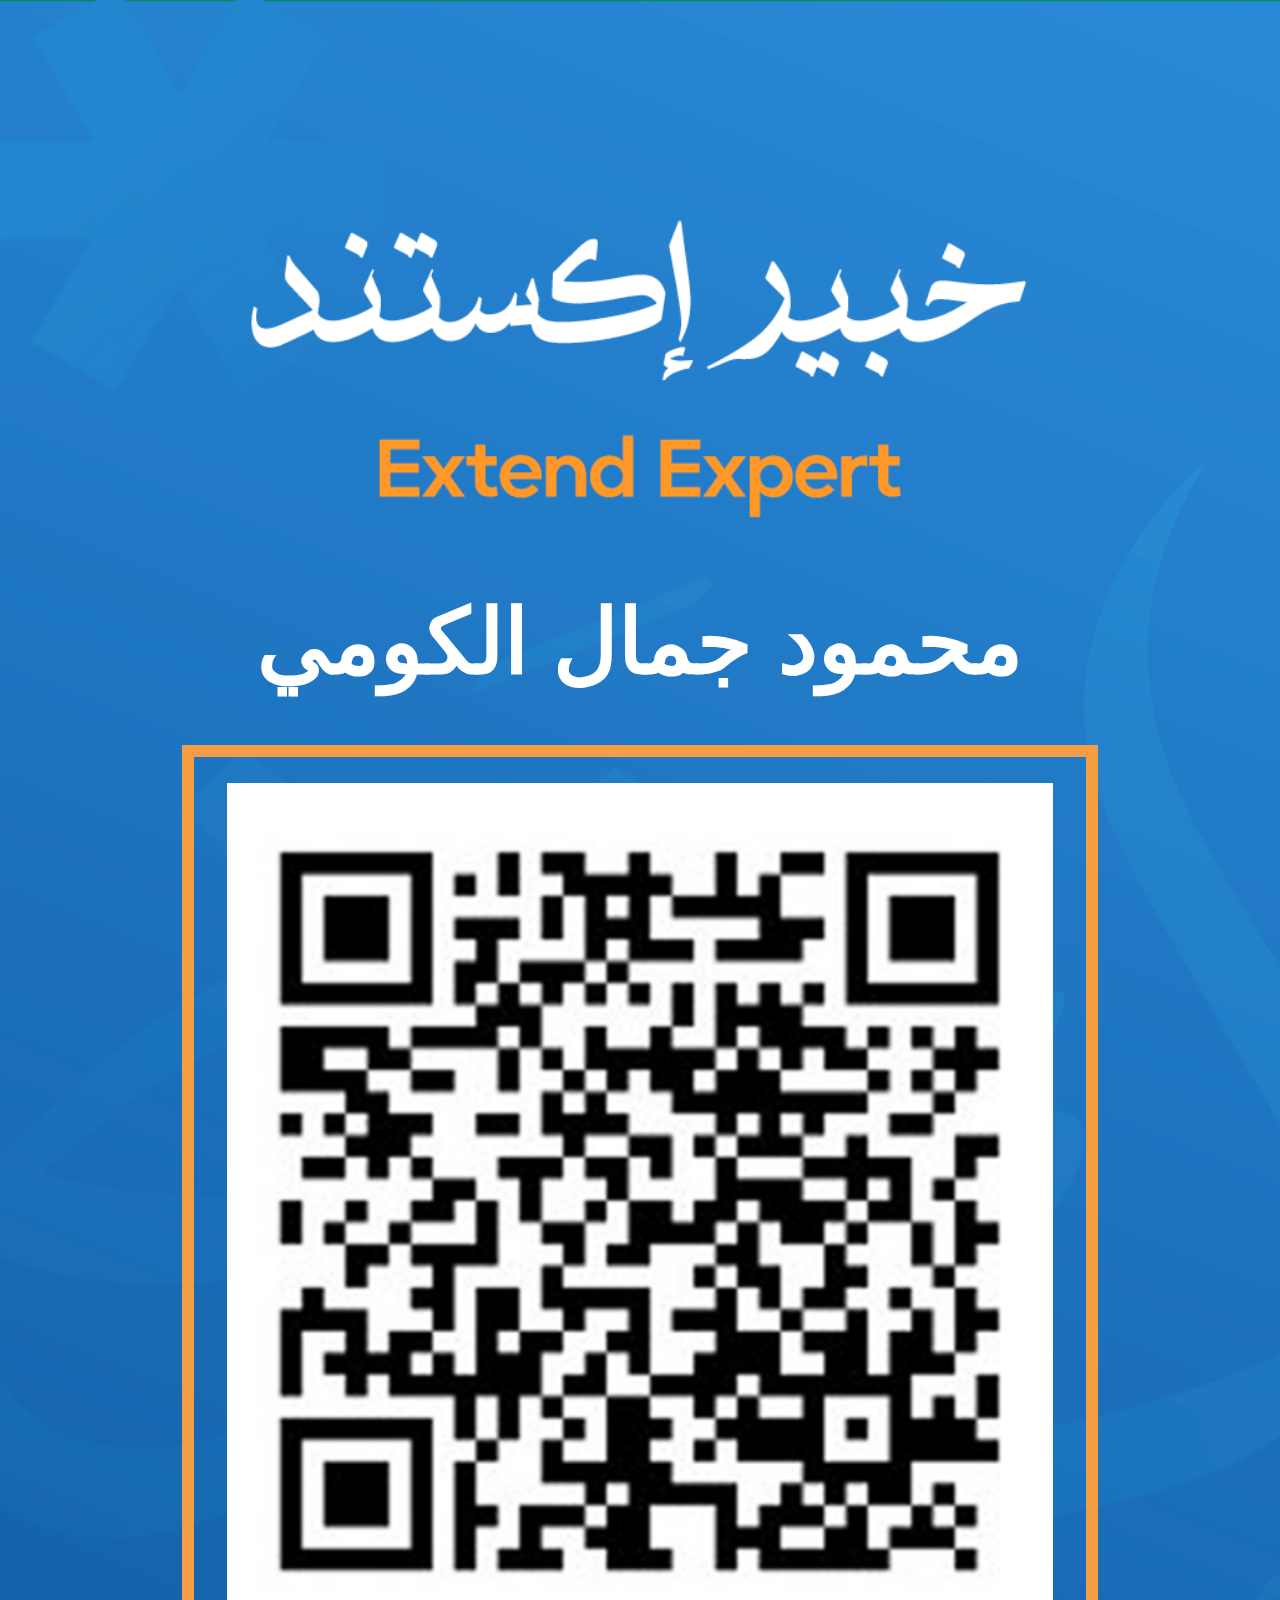
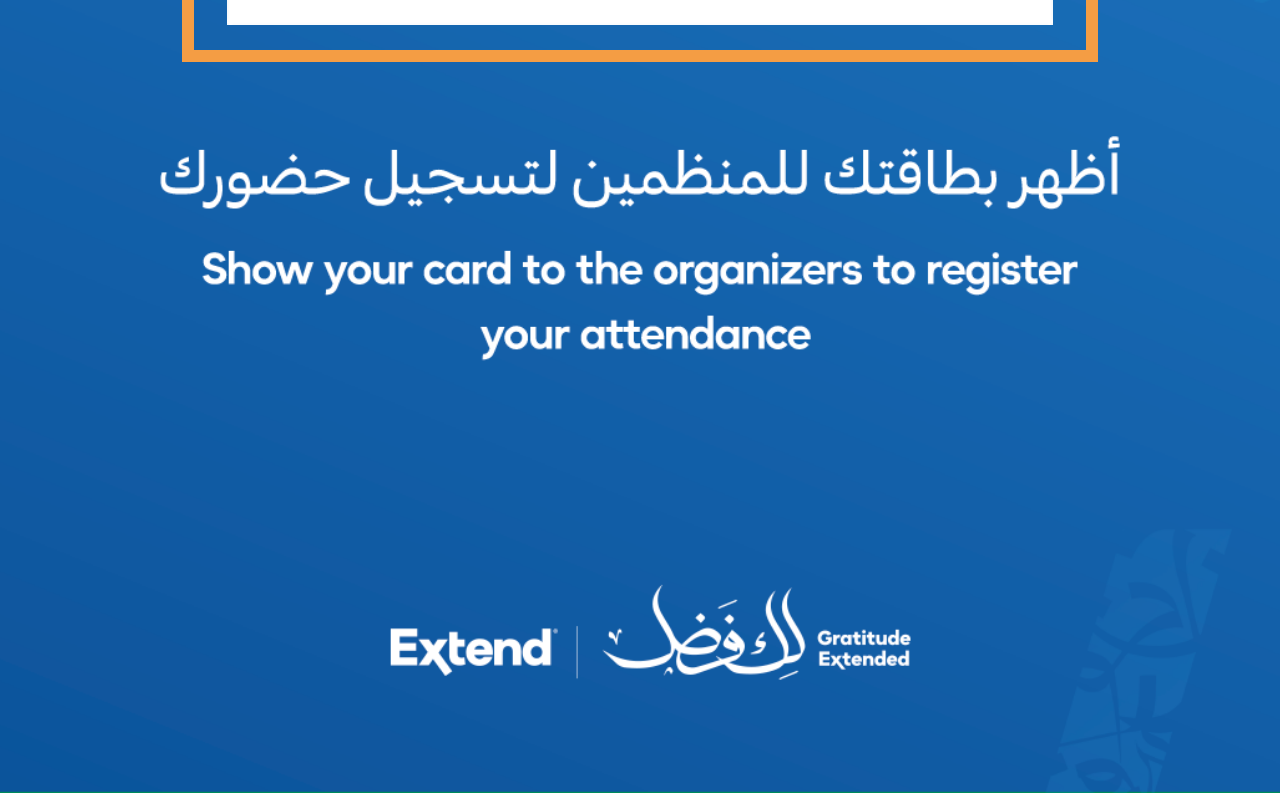
<file: Email.html>
<!DOCTYPE html>
<html lang="en">

<head>
    <!-- Required meta tags -->
    <meta charset="UTF-8">
    <meta http-equiv="X-UA-Compatible" content="IE=edge">
    <meta name="viewport" content="width=device-width, initial-scale=1.0">
    <!-- Primary Meta Tags -->
    <title>Extend Email</title>
    <meta name="title" content="Extend Email">
    <meta name="description" content="">

    <!-- <style>
      @font-face {
      font-family: fontBold;
      font-display: swap;
      src: url(../webfonts/29ltkaff-bold.woff2);
    } -->

    </style>
</head>

<body style="font-family: 'fontBold', sans-serif; box-sizing: border-box;margin: 0;padding: 0;outline: none;scroll-behavior: smooth;background-image: url(img/Guests_BG.png);  background-size: cover; background-position: center; background-repeat: no-repeat; width: 100%; aspect-ratio: 1/1.79166666667; padding: 44% 15% 55%; display: flex; flex-direction: column;">
    <div class="container" style="flex: 1; display: flex; flex-direction: column; justify-content: space-between; align-items: center; gap: 4vw; padding: 3%;">
        <h1 class="name" style="text-align: center; color: white; font-size: 7vw; font-family: 'fontBold', sans-serif; box-sizing: border-box; margin: 0; padding: 0; outline: none; scroll-behavior: smooth; direction: rtl;">محمود جمال الكومي</h1>
        <img class="qrCode" src="img/qrCode.png" alt="" style="width: 100%; aspect-ratio: 1/1; padding: 3%; border: 1vw solid #f49d44; flex: 1; object-fit: contain;">
    </div>
</body>

</html>
</file>
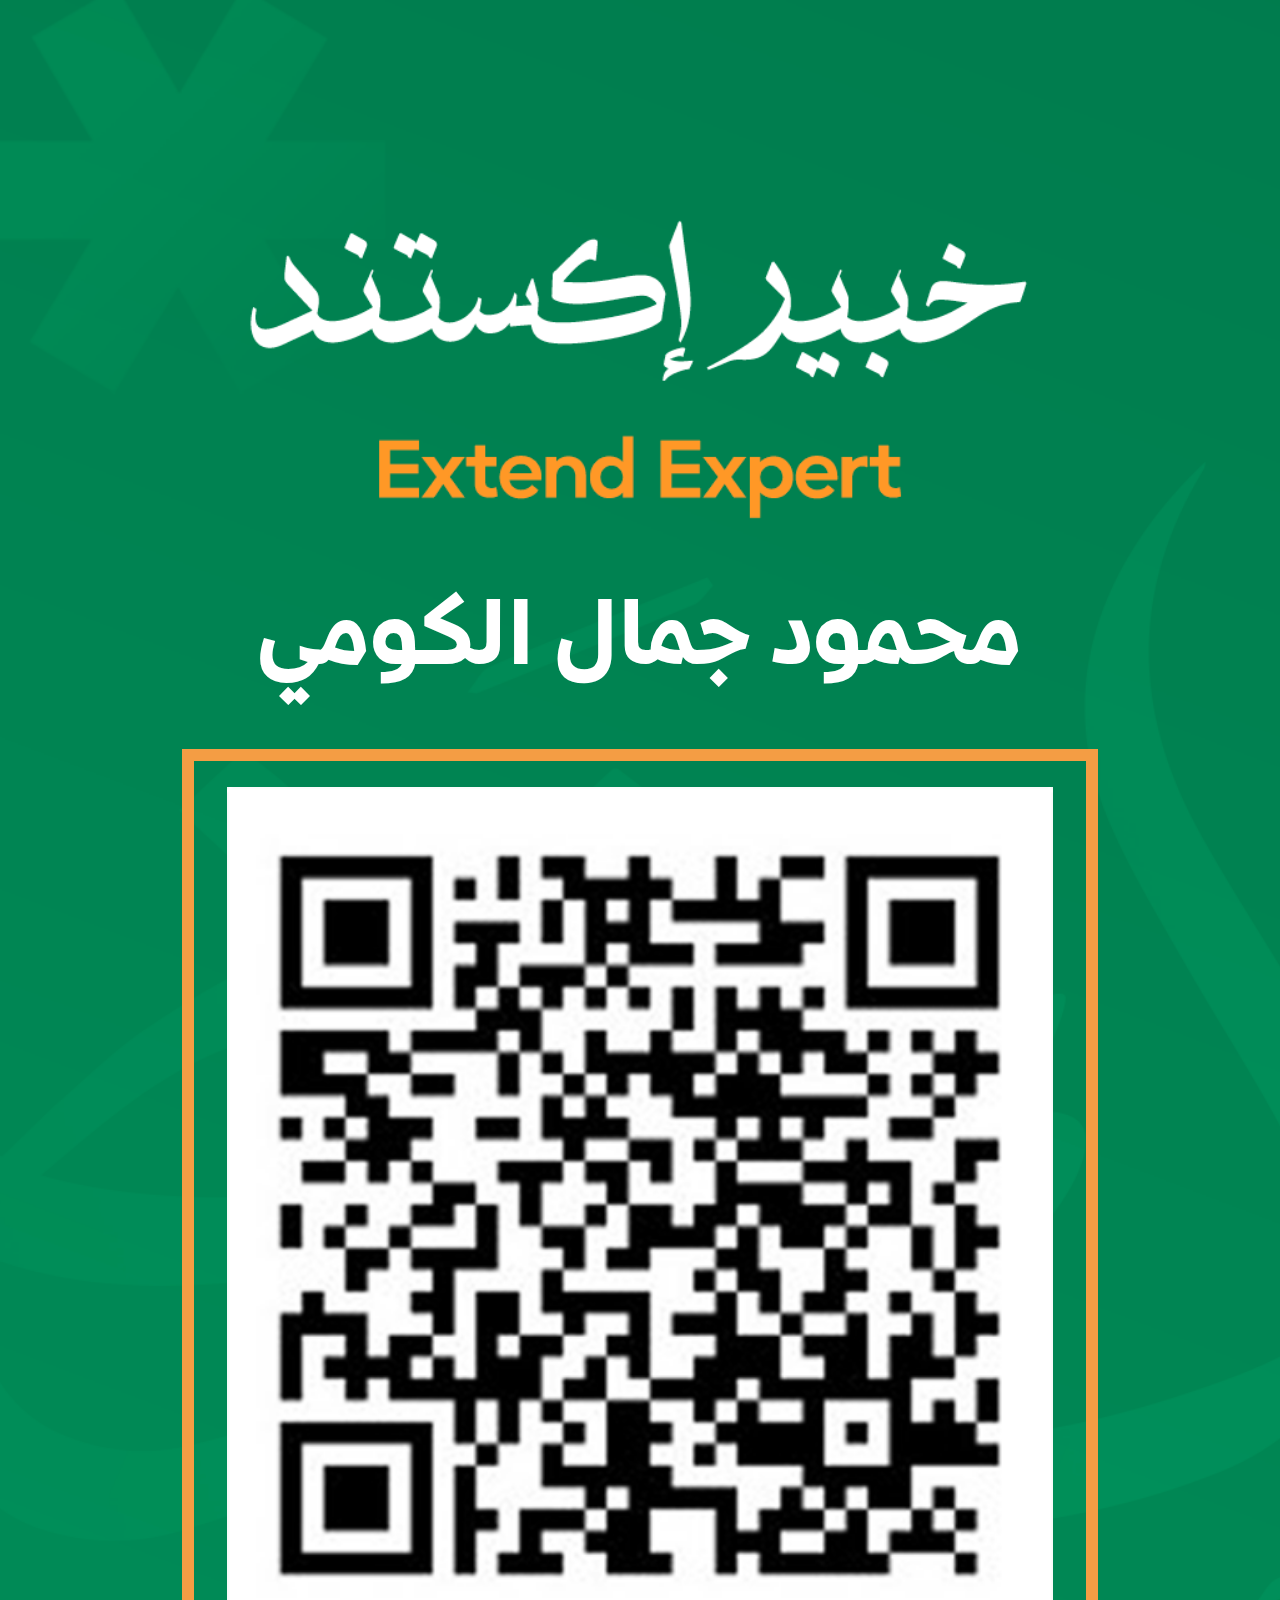
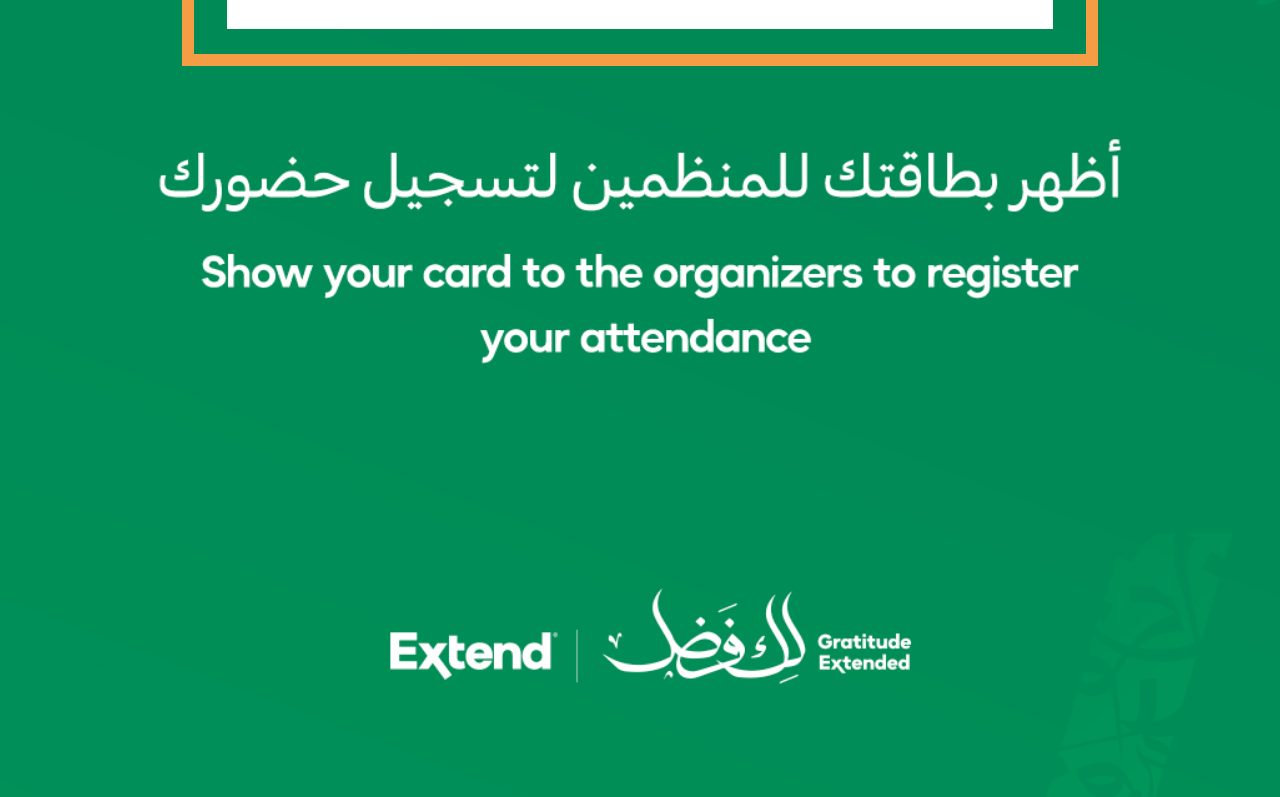
<file: Email2.html>
<!DOCTYPE html>
<html lang="en">

<head>
    <!-- Required meta tags -->
    <meta charset="UTF-8">
    <meta http-equiv="X-UA-Compatible" content="IE=edge">
    <meta name="viewport" content="width=device-width, initial-scale=1.0">
    <!-- Primary Meta Tags -->
    <title>Extend Email</title>
    <meta name="title" content="Extend Email">
    <meta name="description" content="">

    <style>
      @font-face {
      font-family: fontBold;
      font-display: swap;
      src: url(../webfonts/29ltkaff-bold.woff2);
      }
    </style>
</head>

<body style="font-family: 'fontBold', sans-serif; box-sizing: border-box;margin: 0;padding: 0;outline: none;scroll-behavior: smooth;background-image: url(img/Former\ &\ Current\ Employees_BG.png);  background-size: cover; background-position: center; background-repeat: no-repeat; width: 100%; aspect-ratio: 1/1.79166666667; padding: 44% 15% 55%; display: flex; flex-direction: column;">
    <div class="container" style="flex: 1; display: flex; flex-direction: column; justify-content: space-between; align-items: center; gap: 4vw; padding: 3%;">
        <h1 class="name" style="text-align: center; color: white; font-size: 7vw; font-family: 'fontBold', sans-serif; box-sizing: border-box; margin: 0; padding: 0; outline: none; scroll-behavior: smooth; direction: rtl;">محمود جمال الكومي</h1>
        <img class="qrCode" src="img/qrCode.png" alt="" style="width: 100%; aspect-ratio: 1/1; padding: 3%; border: 1vw solid #f49d44; flex: 1; object-fit: contain;">
    </div>
</body>

</html>
</file>
